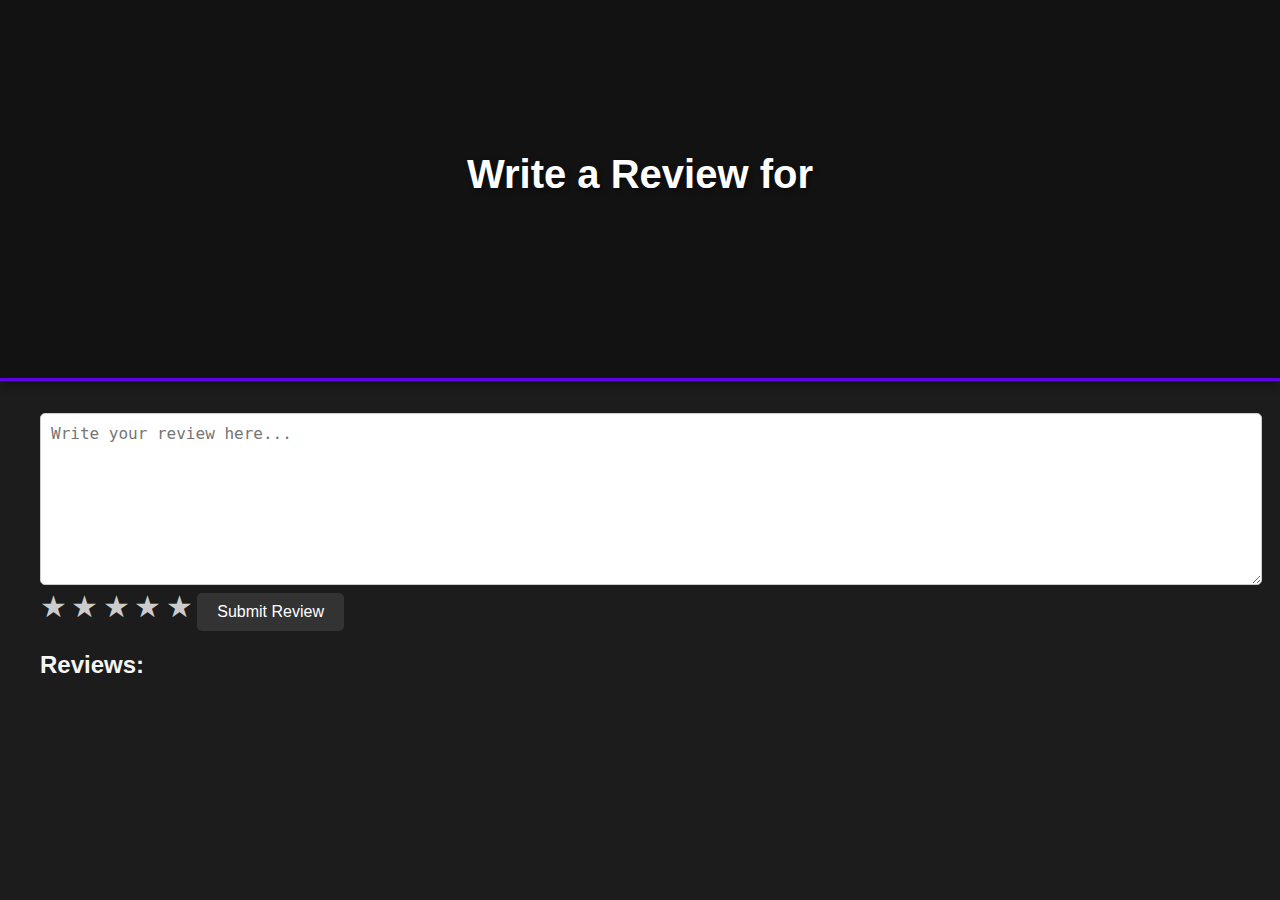
<file: review.html>
<!DOCTYPE html>
<html lang="en">
<head>
    <meta charset="UTF-8">
    <meta name="viewport" content="width=device-width, initial-scale=1.0">
    <title>Write a Review</title>
    <link rel="stylesheet" href="review.css">
</head>
<body>
    <!-- Header with dynamic movie background -->
    <header>
        <div id="movie-header" class="movie-header">
            <h1>Write a Review for <span id="movie-name"></span></h1>
        </div>
    </header>

    <main>
        <!-- Review Form -->
        <form id="review-form">
            <textarea id="review-text" placeholder="Write your review here..." required></textarea>
            
            <!-- Star Rating -->
            <div class="rating-container">
                <input type="radio" name="rating" id="star5" value="5" />
                <label for="star5" class="star">&#9733;</label>
                <input type="radio" name="rating" id="star4" value="4" />
                <label for="star4" class="star">&#9733;</label>
                <input type="radio" name="rating" id="star3" value="3" />
                <label for="star3" class="star">&#9733;</label>
                <input type="radio" name="rating" id="star2" value="2" />
                <label for="star2" class="star">&#9733;</label>
                <input type="radio" name="rating" id="star1" value="1" />
                <label for="star1" class="star">&#9733;</label>
            </div>

            <button type="submit">Submit Review</button>
        </form>

        <!-- Reviews Display -->
        <section id="reviews-display">
            <h2>Reviews:</h2>
            <div id="reviews-container"></div>
        </section>
    </main>

    <script src="review.js"></script>
</body>
</html>
</file>
<file: review.css>
body {
    font-family: 'Poppins', sans-serif;
    margin: 0;
    padding: 0;
    background-color: #1c1c1c;
    color: #f5f5f5;
}

header {
    background-color: #121212;
    color: #ffffff;
    text-align: center;
    padding: 1.5rem 0;
    border-bottom: 3px solid #6200ea;
    box-shadow: 0 4px 8px rgba(0, 0, 0, 0.3);
}

/* Movie Background Image */
#movie-header {
    height: 300px;
    background-size: cover;
    background-position: center;
    display: flex;
    justify-content: center;
    align-items: center;
    color: white;
    text-shadow: 2px 2px 4px rgba(0, 0, 0, 0.5);
    margin-bottom: 30px;
}

/* Title Styling */
header h1 {
    margin: 0;
    font-size: 2.5rem;
    font-weight: bold;
}

header p {
    font-size: 1.2rem;
    color: #bdbdbd;
}

main {
    max-width: 1200px;
    margin: 2rem auto;
    padding: 0 1rem;
}

.rating-container {
    display: inline-block;
    direction: rtl; /* Right to left for easier handling of hover */
}

.star {
    font-size: 30px;
    color: #ccc; /* Grey color for unselected stars */
    cursor: pointer;
}

input[type="radio"] {
    display: none; /* Hide the radio buttons */
}

input[type="radio"]:checked ~ .star {
    color: gold; /* Color for selected stars */
}

input[type="radio"]:checked ~ .star:hover,
input[type="radio"]:hover ~ .star {
    color: gold; /* Color when hovering over stars */
}

input[type="radio"]:hover ~ .star {
    color: gold; /* Change color when hovering over a star */
}

#review-form {
    margin: 20px 0;
}

#review-text {
    width: 100%;
    height: 150px;
    padding: 10px;
    font-size: 16px;
    border-radius: 5px;
    border: 1px solid #ccc;
}

button {
    padding: 10px 20px;
    background-color: #333;
    color: white;
    font-size: 16px;
    border: none;
    border-radius: 5px;
    cursor: pointer;
}

button:hover {
    background-color: #555;
}

#reviews-container {
    margin-top: 20px;
}

.review {
    background-color: #f9f9f9;
    padding: 10px;
    margin-bottom: 10px;
    border-radius: 5px;
    box-shadow: 0 2px 4px rgba(0, 0, 0, 0.1);
}

.review p {
    color: black;  /* Ensure the review text is black */
}

h2 {
    font-size: 24px;
}
</file>
